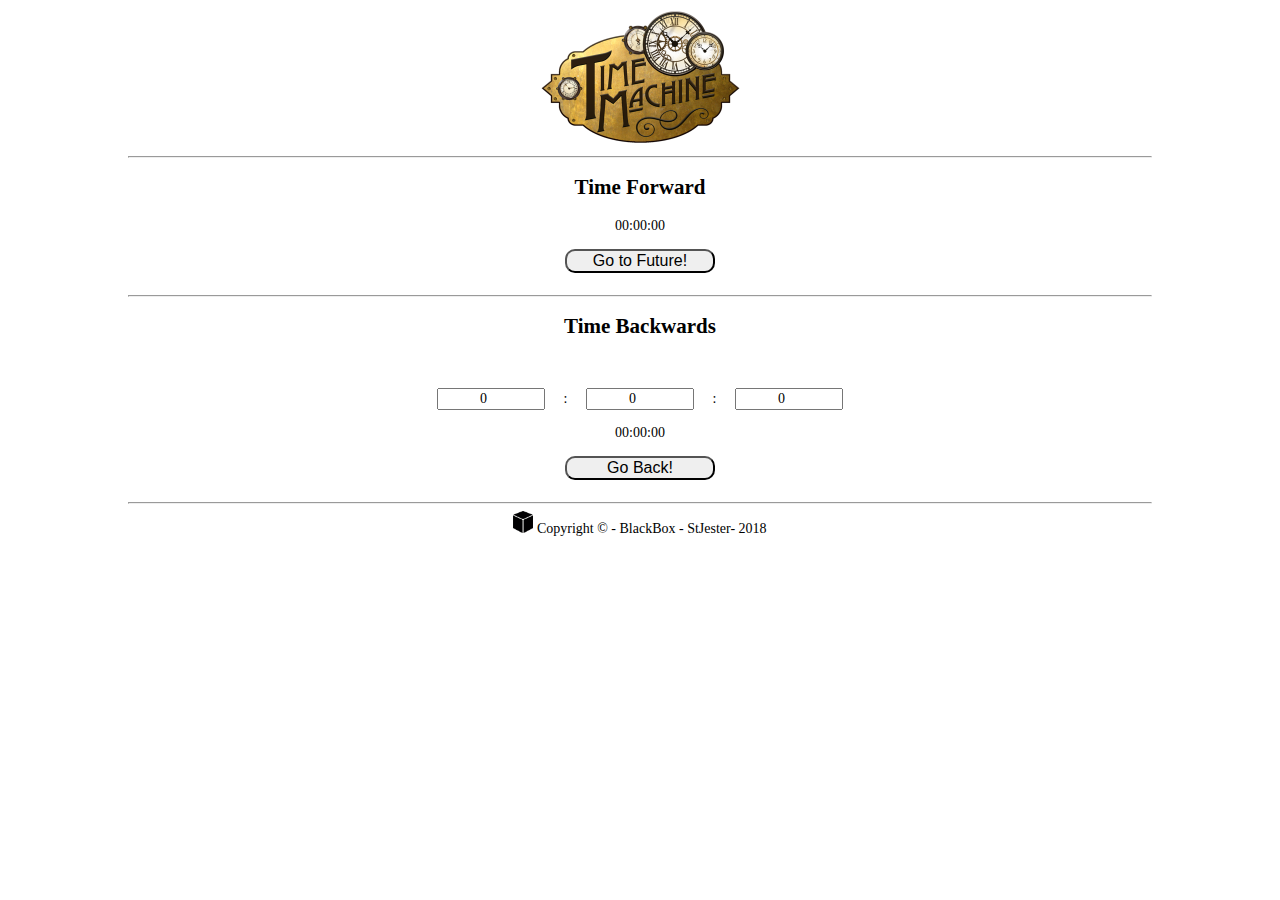
<file: TimeMachine/index.html>
<!DOCTYPE html>
<html lang="en">
<head>
	<meta charset="UTF-8">
	<title>Time machine</title>
	<link rel="stylesheet" href="css/style.css">
	<script type="text/javascript" src = "js/script.js"></script>
</head>
<body>	
	<img src = "IMG/TM.png" width = "200">
	
	<hr>
	<h2>Time Forward</h2>
	
	<div id = "clockF">
		00:00:00
	</div>
	
	<button id = "b1">Go to Future!</button>
	<hr>

	<h2>Time Backwards</h2>
	<br>
	<input type="number" id="hrs" value = "0" min = "0" max = "23">
	: <input type="number" id="min" value = "0" min = "0" max = "59">
	: <input type="number" id="sec" value = "0" min = "0" max = "59">
	<br>
	<div id = "clockB">
		00:00:00
	</div>

	<button id = "b2">Go Back!</button>
	<hr>
	<img src = "IMG/BB.png" width = "20">
	Copyright &copy - BlackBox - StJester- 2018
</body>
</html>
</file>
<file: TimeMachine/css/style.css>
body
{
	text-align: center;
	margin: 10px 10%;
	font: 14px "Trebuchet MS";
}

#b1, #b2
{
	font-size: 12pt;
	width: 150px;
	border-radius: 10px;
	outline: none;
	margin:15px;
}
#data, #res
{
	font-size: 18px;
	border: 1px solid silver;
	outline: none;
	width: 300px;
	margin: 15px auto;
	color: navy;
}
input[type = "number"]
{
	font: 14px "Trebuchet MS";
	margin: 15px;
	width: 100px;
	text-align: center;
}
textarea
{
	resize: none;
}
</file>
